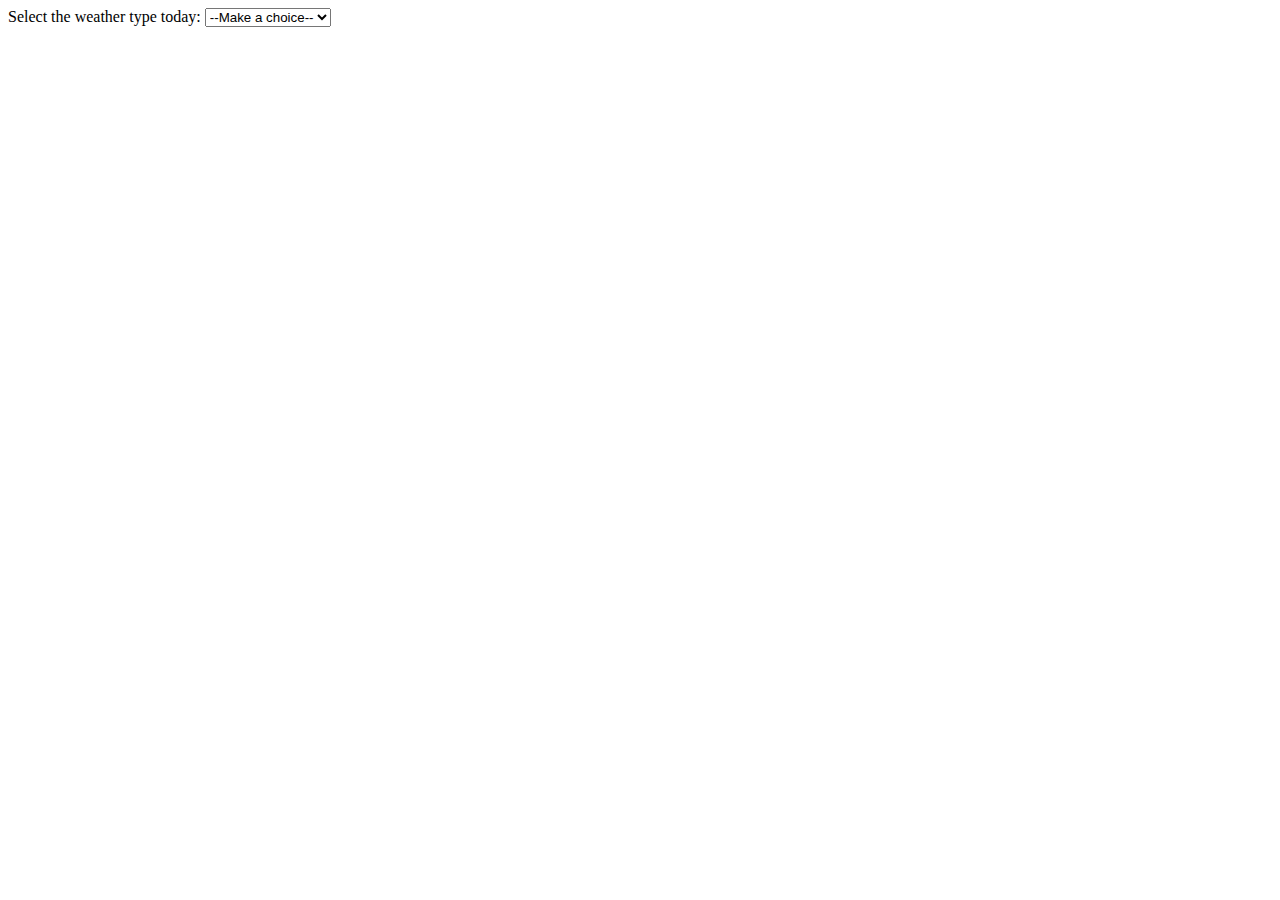
<file: javascript/index.html>
<!DOCTYPE html>
<html>
<head>
  <title>Page Title</title>
  <meta charset="UTF-8">
</head>
<body>
  <script>
  // const select = document.querySelector('select');
  // const para = document.querySelector('p');

  // select.addEventListener('change', setWeather);

  // function setWeather() {
  //   const choice = select.value;

  //   if (choice === 'sunny') {
  //     para.textContent = 'It is nice and sunny outside today. Wear shorts! Go to the beach, or the park, and get an ice cream.';
  //   } else if (choice === 'rainy') {
  //     para.textContent = 'Rain is falling outside; take a rain coat and an umbrella, and don\'t stay out for too long.';
  //   } else if (choice === 'snowing') {
  //     para.textContent = 'The snow is coming down — it is freezing! Best to stay in with a cup of hot chocolate, or go build a snowman.';
  //   } else if (choice === 'overcast') {
  //     para.textContent = 'It isn\'t raining, but the sky is grey and gloomy; it could turn any minute, so take a rain coat just in case.';
  //   } else {
  //     para.textContent = '';
  //   }

  // }

  login = prompt("please enter your type");
  (login == 'Katherine') ? message = 'Hello': (login == 'Director') ? message = 'Greetings' : (login == '') ? message = 'No login': message = '';
  alert(message);
  
  </script>

  <label for="weather">Select the weather type today: </label>
  <select id="weather">
    <option value="">--Make a choice--</option>
    <option value="sunny">Sunny</option>
    <option value="rainy">Rainy</option>
    <option value="snowing">Snowing</option>
    <option value="overcast">Overcast</option>
  </select>




<p></p>


</body>



</html>
</file>
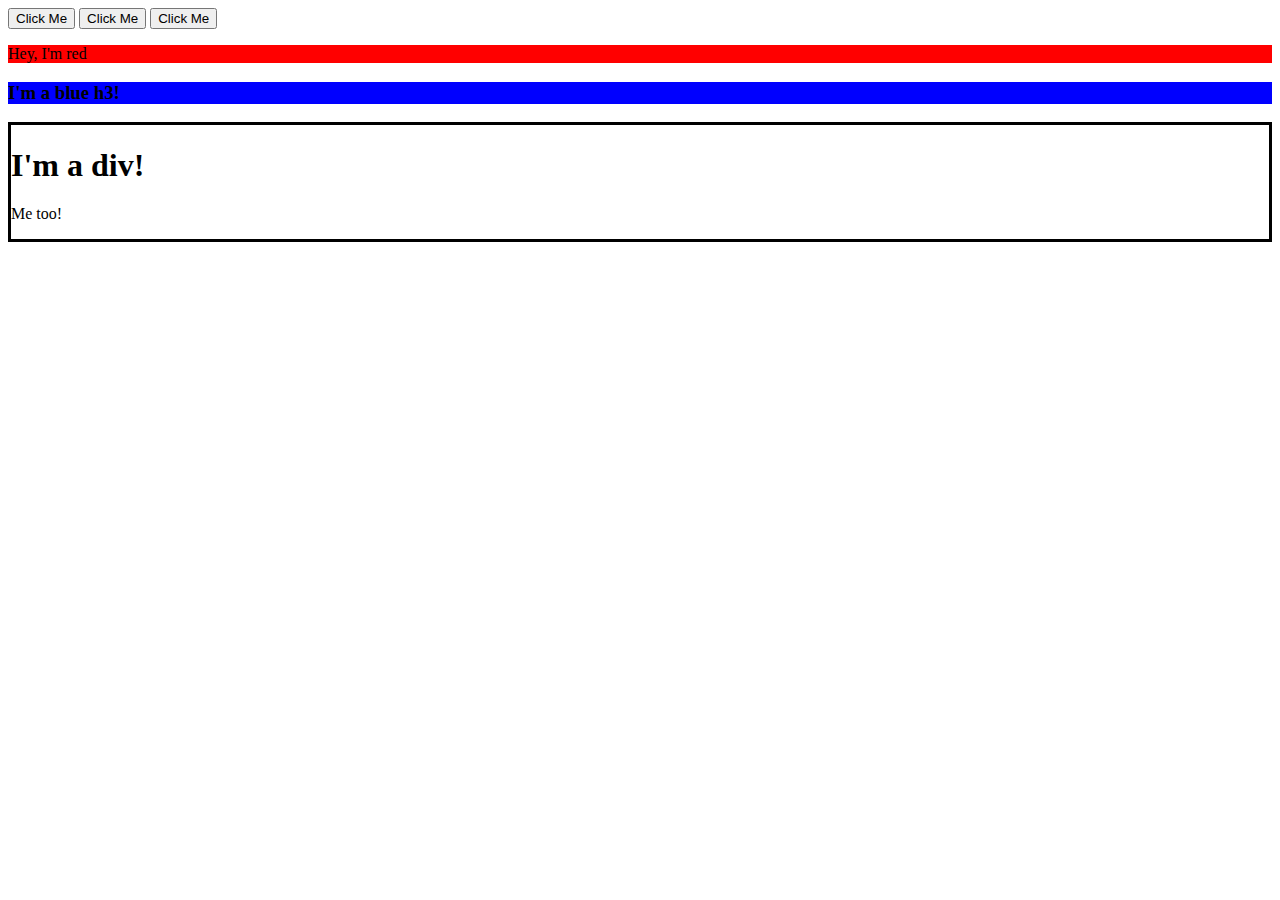
<file: javascript/notes2/index.html>
<!DOCTYPE html>
<html lang="en">
<head>
    <meta charset="UTF-8">
    <meta http-equiv="X-UA-Compatible" content="IE=edge">
    <meta name="viewport" content="width=device-width, initial-scale=1.0">
    <title>Document</title>
    <script src="code.js" defer></script>
</head>
<body>
    <div id="container">
        <button id="1">Click Me</button>
        <button id="2">Click Me</button>
        <button id="3">Click Me</button>
    </div>
</body>
</html>
</file>
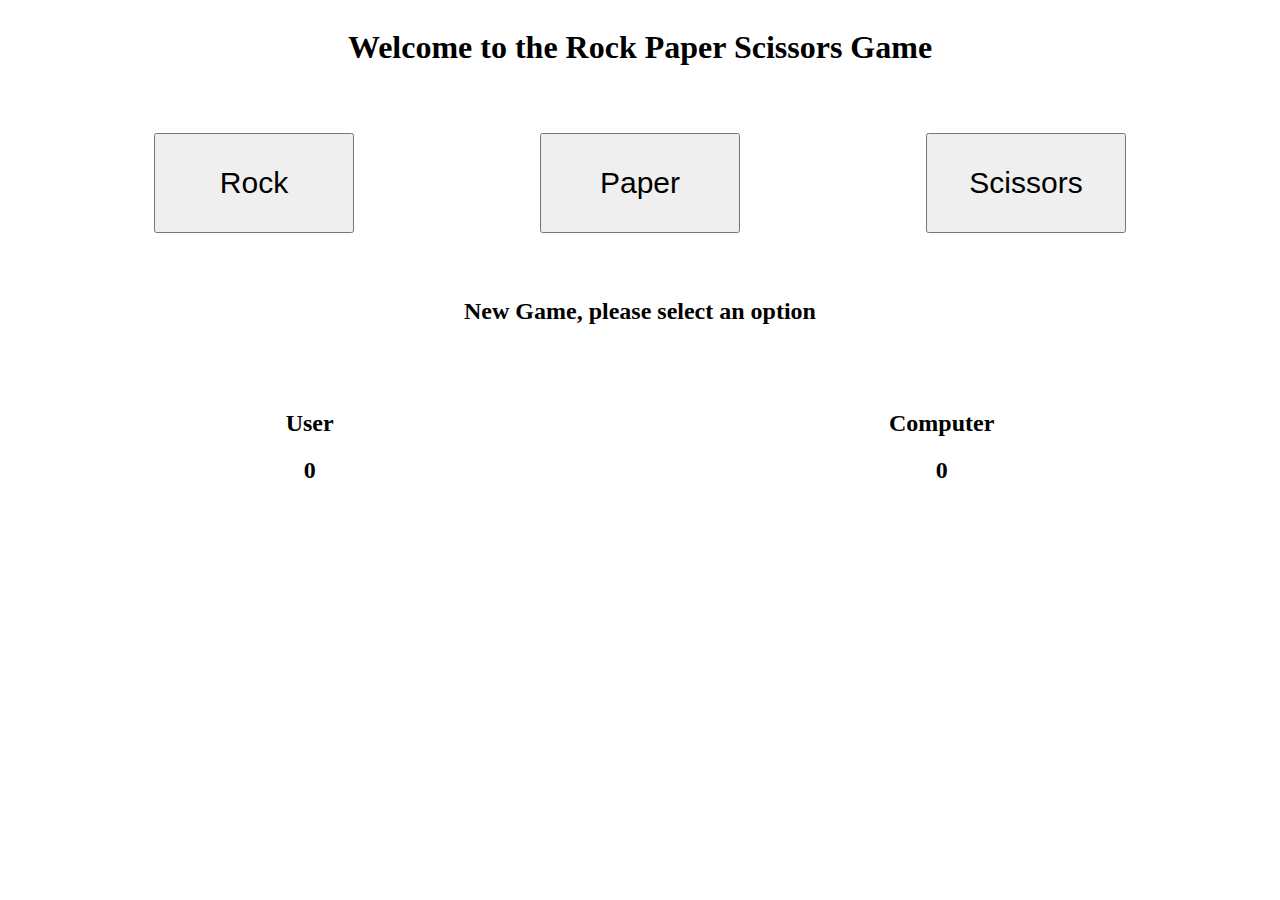
<file: javascript/project1/index.html>
<!DOCTYPE html>
<html lang="en">
<head>
    <meta charset="UTF-8">
    <meta http-equiv="X-UA-Compatible" content="IE=edge">
    <meta name="viewport" content="width=device-width, initial-scale=1.0">
    <title>Document</title>
    <link rel="stylesheet" href="style.css">
    <script src="rpsgame.js" defer></script> 
</head>
<body>

    <div class="title">
        <h1>Welcome to the Rock Paper Scissors Game</h1>   
    </div>

    <div class="options">
        <button class="rock">Rock</button>
        <button class="paper">Paper</button>
        <button class="scissors">Scissors</button>
    </div>

    <div class="result">
        <h2>New Game, please select an option</h2>
    </div>

    <div class="scores">
        <div>
            <h2>User</h2>
            <h2 class="user-score">0</h2>
        </div>
        <div>
            <h2>Computer</h2>
            <h2 class="computer-score">0</h2>
        </div>
    </div>


</body>
</html>
</file>
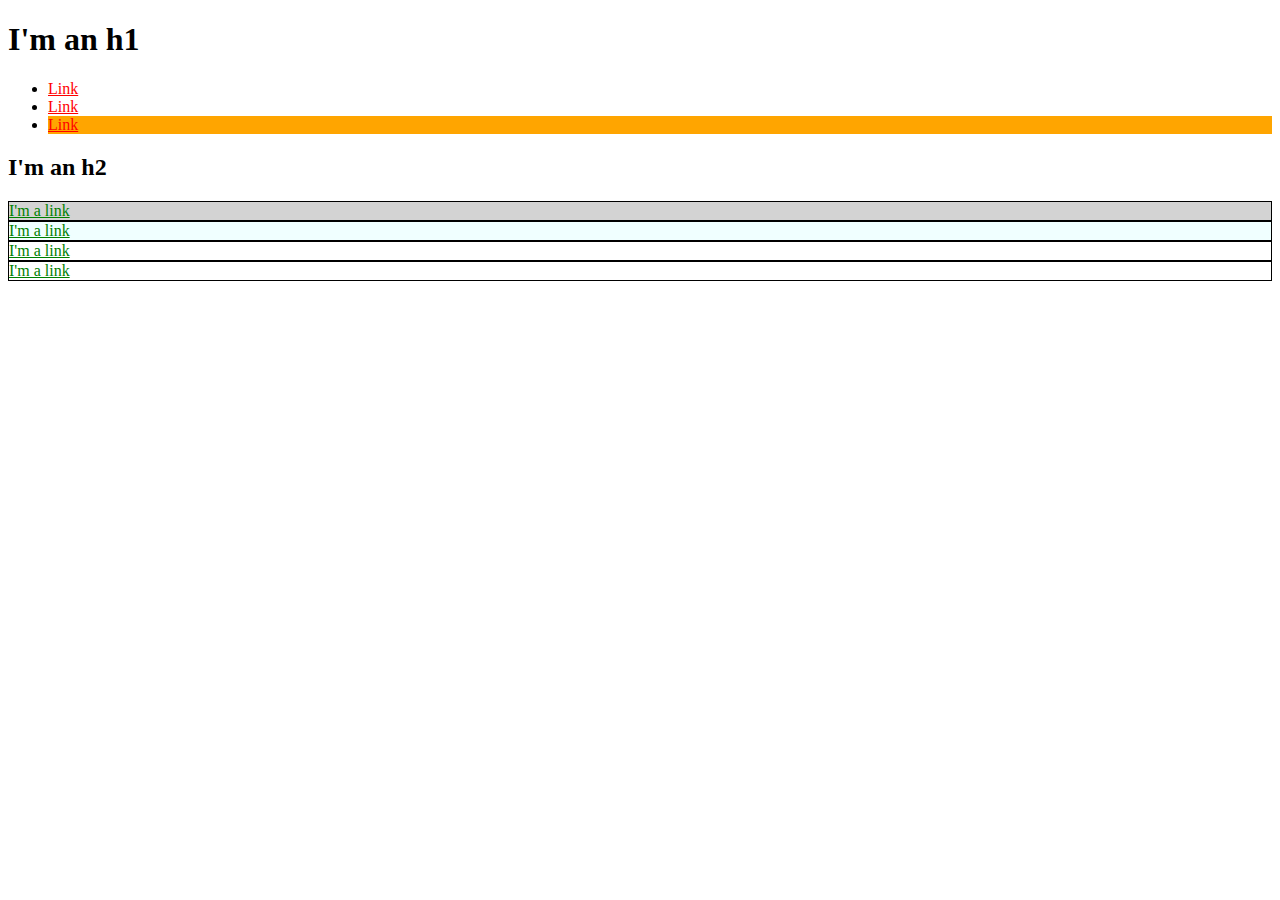
<file: example1.html>
<!DOCTYPE html>
  <head>
    <html>
    <title>Test Page: Don't Panic</title>
    <meta charset="utf-8">
    <style media="screen">

      /* default color of page links */
      a{
        color: red;
      }

      /*target by id==ID; only one element would be affected */
      #exec-bio{
        background-color: lightgray;
      }

      /*target by class; all elements with such class are effected*/
      .bio-box{
        border: 1px solid black;
      }

      /*target by class; all elements with such class are effected*/
      .bio-box-addition{
        background-color: azure;
      }


      /*target by object inside class; all elements with such class are effected*/
      .bio-box a{
        color:green;
      }

      /*target by id==ID; only one element would be affected */
      #random-orange-link{
        background-color: orange;
      }

    </style>
  </head>
  <body>
    <h1>I'm an h1</h1>
    <ul>
      <li>
        <a href="https://example.com/">Link</a>
      </li>
      <li>
        <a href="https://example.com/">Link</a>
      </li>
      <li>
        <div id="random-orange-link">
          <a href="https://example.com/">Link</a>
        </div>
      </li>
    </ul>
    <h2>I'm an h2</h2>
    <div id="exec-bio" class="bio-box">
      <a href="https://example.com/">I'm a link</a>
    </div>
    <div class="bio-box bio-box-addition">
      <a href="https://example.com/">I'm a link</a>
    </div>
    <div class="bio-box">
      <a href="https://example.com/">I'm a link</a>
    </div>
    <div class="bio-box">
      <a href="https://example.com/"  >I'm a link</a>
    </div>
  </body>
</html>
</file>
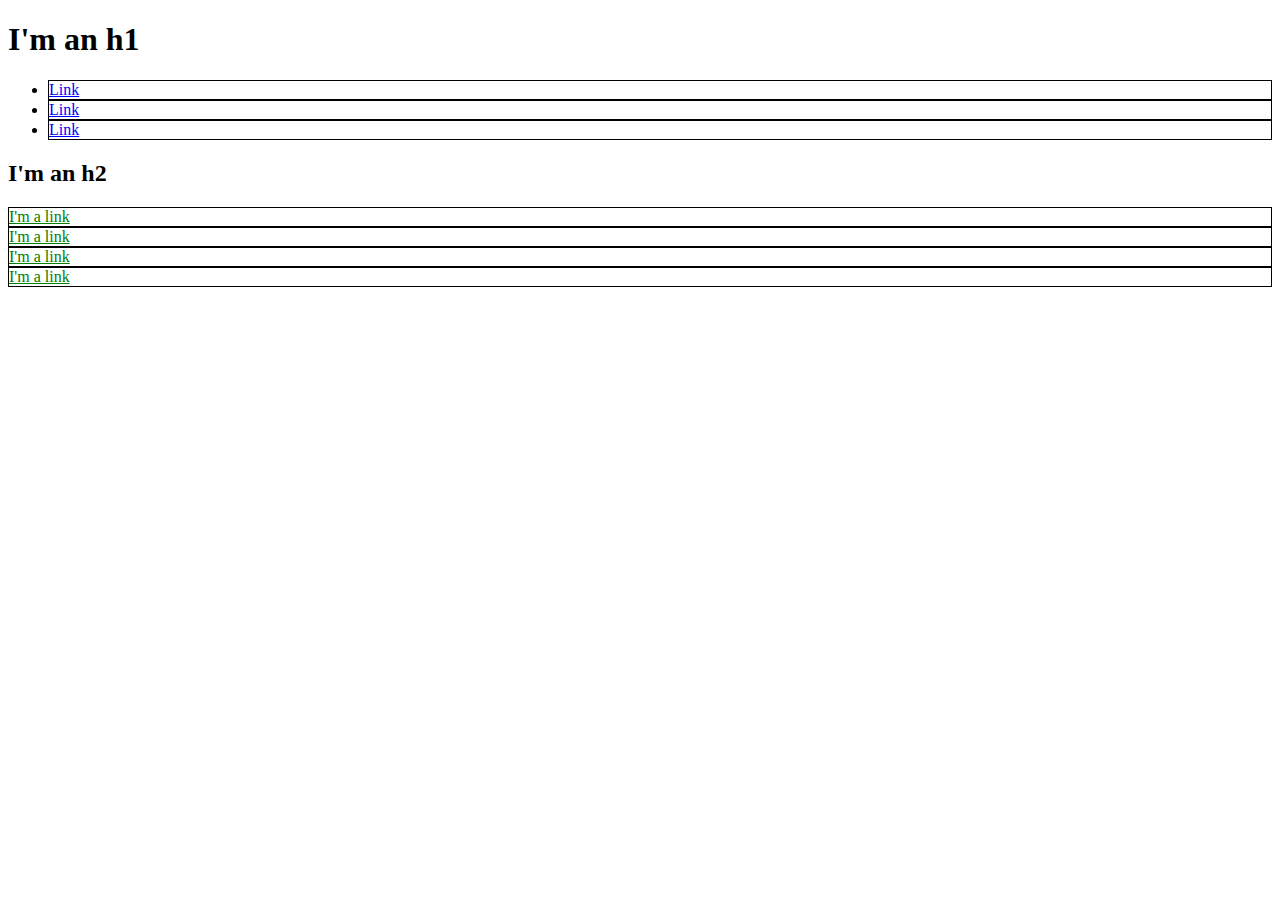
<file: example2.html>
<!DOCTYPE html>
  <head>
    <html>
    <title>Vakoika: consultoría y manejo profesional de propiedades turísicas</title>
    <meta charset="utf-8">
    <style media="screen">
      a{
        color: red;
      }

      div{
        border: 1px solid black;
      }
      div a{
        color: green;
      }
      /* this evaluation is done first than the other a!! */
      li a{
        color: blue;
      }
      li{
        border: 1px solid black; 
      }
    </style>
  </head>
  <body>
    <h1>I'm an h1</h1>
    <ul>
      <li>
        <a href="https://example.com/">Link</a>
      </li>
      <li>
        <a href="https://example.com/">Link</a>
      </li>
      <li>
        <a href="https://example.com/">Link</a>
      </li>
    </ul>
    <h2>I'm an h2</h2>
    <div>
      <a href="https://example.com/">I'm a link</a>
    </div>
    <div>
      <a href="https://example.com/">I'm a link</a>
    </div>
    <div>
      <a href="https://example.com/">I'm a link</a>
    </div>
    <div style="border: 1px solid black;">
      <a href="https://example.com/"  >I'm a link</a>
    </div>
  </body>
</html>
</file>
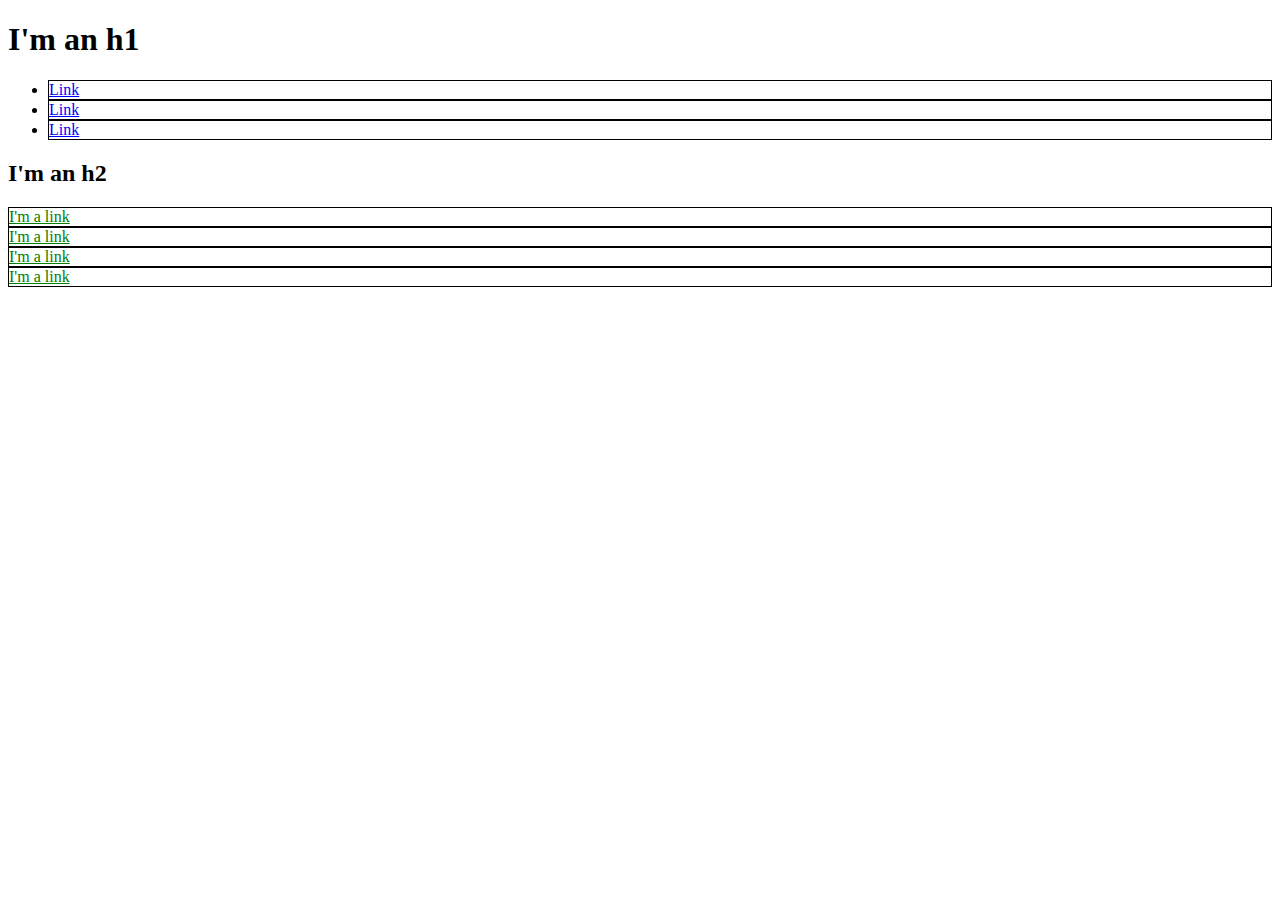
<file: index_v1.html>
<!DOCTYPE html>
  <head>
    <html>
    <title>Test Page: Don't Panic</title>
    <meta charset="utf-8">
    <style media="screen">
      a{
        color: red;
      }

      div{
        border: 1px solid black;
      }
      div a{
        color: green;
      }
      /* this evaluation is done first than the other a!! */
      li a{
        color: blue;
      }
      li{
        border: 1px solid black; 
      }
    </style>
  </head>
  <body>
    <h1>I'm an h1</h1>
    <ul>
      <li>
        <a href="https://example.com/">Link</a>
      </li>
      <li>
        <a href="https://example.com/">Link</a>
      </li>
      <li>
        <a href="https://example.com/">Link</a>
      </li>
    </ul>
    <h2>I'm an h2</h2>
    <div>
      <a href="https://example.com/">I'm a link</a>
    </div>
    <div>
      <a href="https://example.com/">I'm a link</a>
    </div>
    <div>
      <a href="https://example.com/">I'm a link</a>
    </div>
    <div style="border: 1px solid black;">
      <a href="https://example.com/"  >I'm a link</a>
    </div>
  </body>
</html>
</file>
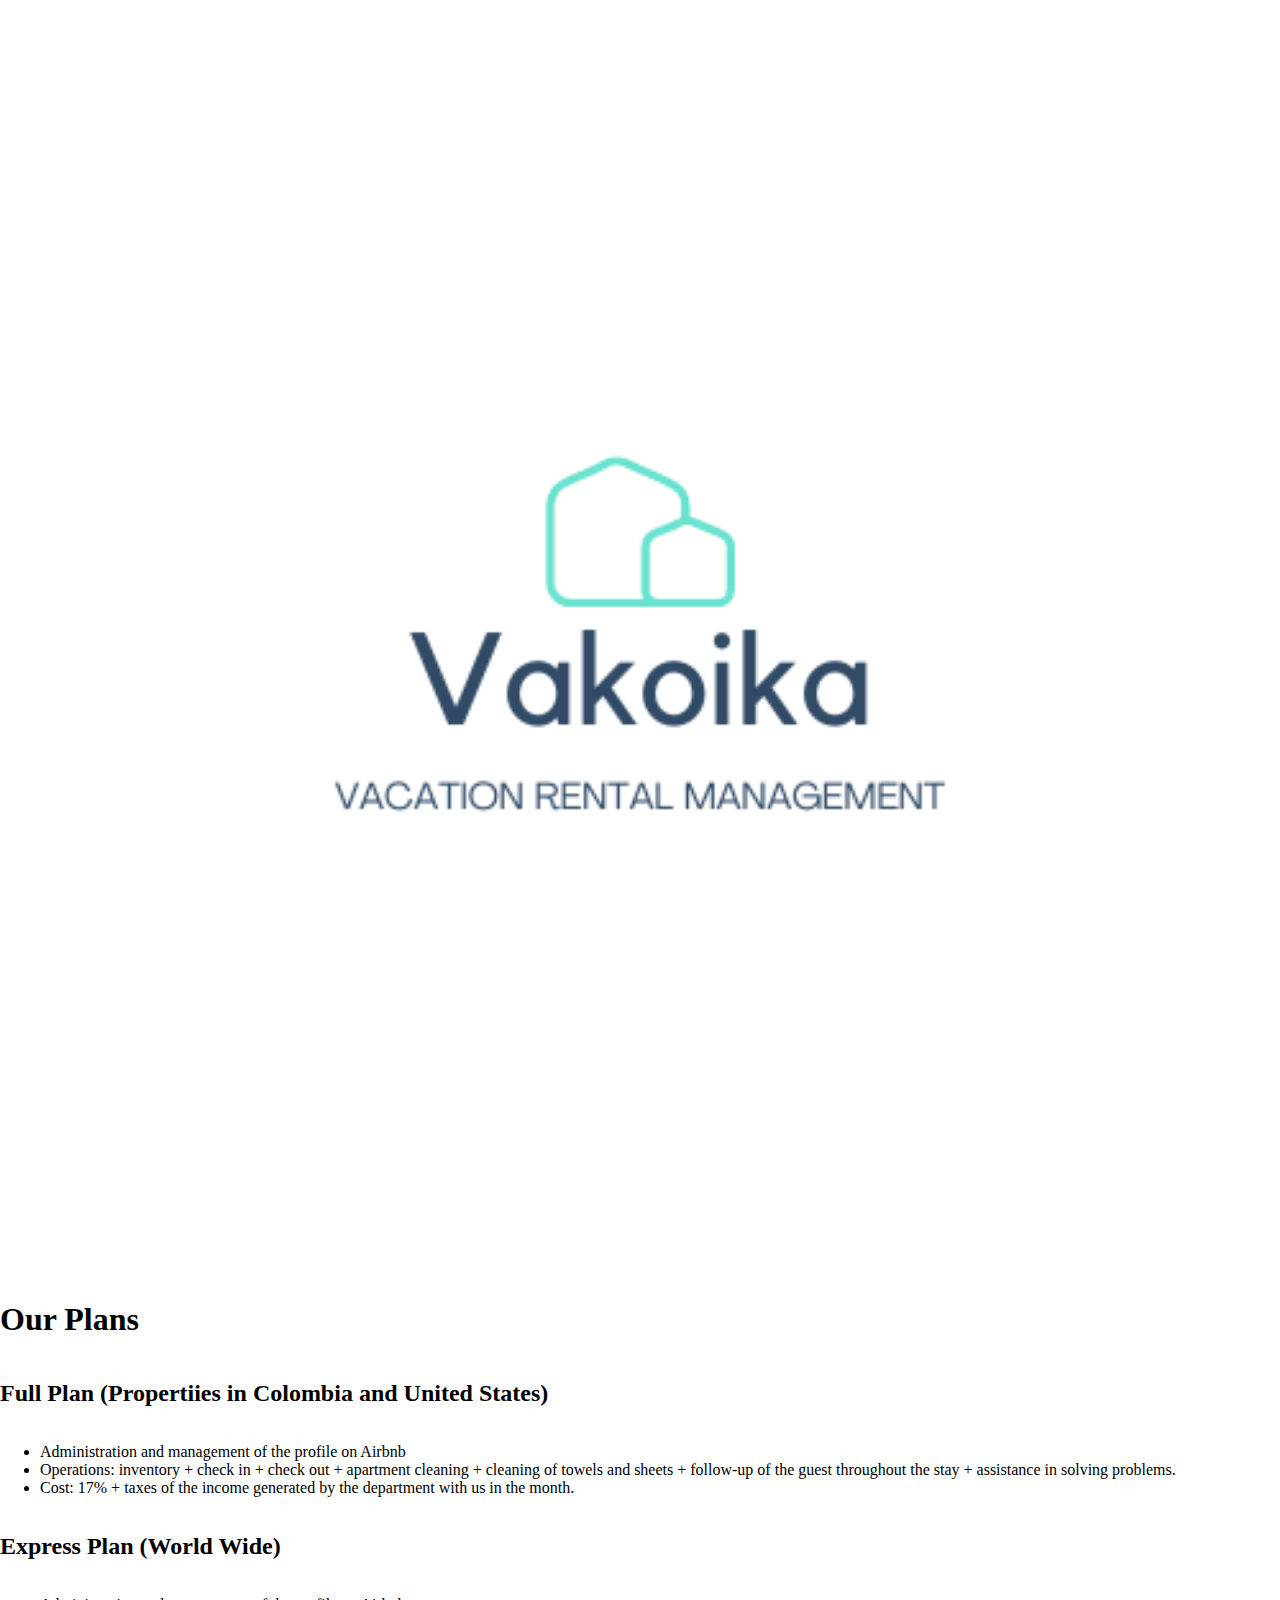
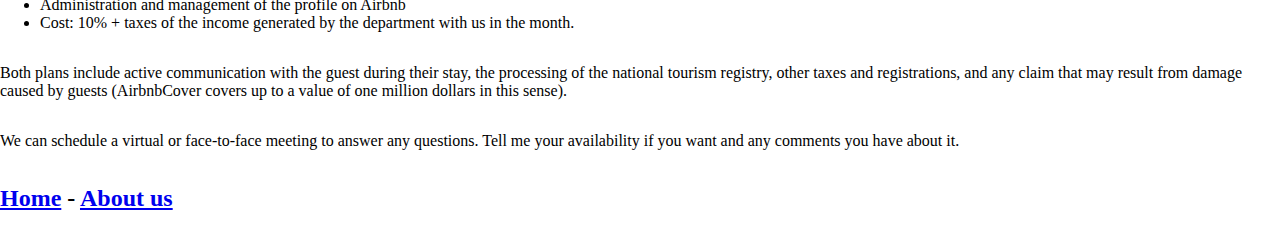
<file: our-plans.html>
<!DOCTYPE html>
<html lang="es">
    <head>
        <title>Vakoika: consultancy and profesional management of turistic properties</title>
        <meta charset="utf-8">
        <link rel="stylesheet" href="css/styles.css">    
    </head>
    <body>
        <img class="up-logo" src="img/Logo.png" alt="The vakoika company logo">       
        <h1>Our Plans</h1>

        <h2>Full Plan (Propertiies in Colombia and United States)</h2>

        <ul>
            <li>Administration and management of the profile on Airbnb </li>
            <li>Operations: inventory + check in + check out + apartment cleaning + cleaning of towels and sheets + follow-up of the guest throughout the stay + assistance in solving problems. </li>
            <li>Cost: 17% + taxes of the income generated by the department with us in the month. </li>
        </ul>
        
        <h2>Express Plan (World Wide)</h2>

       
        <ul>
            <li>Administration and management of the profile on Airbnb </li>
            <li>Cost: 10% + taxes of the income generated by the department with us in the month. </li>
        </ul>
       
        
        <p>Both plans include active communication with the guest during their stay, the processing of the national tourism registry, other taxes and registrations, and any claim that may result from damage caused by guests (AirbnbCover covers up to a value of one million dollars in this sense). </p>
        

        <p>We can schedule a virtual or face-to-face meeting to answer any questions. Tell me your availability if you want and any comments you have about it. </p> 


        <h2>
            <a href="index.html">Home</a> -
            <a href="about-us.html">About us</a>
        </h2>      

    </body>
</html>
</file>
<file: javascript/project1/style.css>
body{
    display: flex;
    gap: 45px;
    flex-direction: column;
}

body .title{
    flex: 1;
    display: flex;
    justify-content: center;
}

body .options{
    display: flex;
    justify-content: space-evenly;
    flex: 1 1 auto;
    gap: 40px;
}

.options button{
    font-size: 30px;
    height: 100px;
    width: 200px;
}

.result h2{
    display: flex;
    justify-content: center;
}

.scores{
    display: flex;
    justify-content: space-around;
}

.scores .user-score, .computer-score{
    text-align: center;
}
</file>
<file: css/styles.css>
body {
   display: flex;
   flex-direction: column;
   flex: 1;  
}

.header, .footer{
   display: flex;
   align-items: center;
   flex-wrap: nowrap;
   justify-content: space-around;
   padding: 20px 200px;
   gap: 20px;
}

.header a{
   font-size: 16px;
   text-decoration: none;
   color: #2f4a66;
}

.header .right{
   margin-left: auto;
}

.header .small-logo{
   max-width: 150px;
}

body{
   margin: 0;
   padding: 0;
}

.content{
   background-color: #2f4a66;
   margin: 0;
   display: flex;   
   align-items: flex-start;
   justify-content: space-around;
   padding: 50px 200px;
   gap: 50px;
}

.content .left{
   display: flex;
   flex-direction: column;
   color: white;
   justify-content: space-around;
   flex: 1;
   align-self: stretch;
}

.content .contact-us{
   margin-top: auto;
}

.content .contact-us input{
   font-size: 15px;
}


.content .left h1{
   padding: 0;
   margin: 0 0 40px 0;
   font-size: 40px;
   font-weight: 900;
}

.content .left h2{
   padding: 0;
   margin: 0 0 20px;
   font-size: 30px;
   font-weight: 900;
}

.content input{
   padding: 5px;
   margin-right: 10px;
   margin-bottom: 30px;
   background: transparent;
   border: none;
   color: white;
   border-bottom: 1px solid #eee;
   max-width: 100px;
}

.content button{
   padding: 5px 5px;
   margin-top: 20px;
   border-radius: 5px; 
   border: none;
   background: #26a9e0; 
   text-decoration: none;
   font-size: 15px;
   font-weight: 400;
   color: #fff;
}

.content img{   
   flex: 1;
   max-width: 500px;
   align-self: center;
}

.content p{
   flex: 1;
   padding: 10px 0;
   font-size: 20px;
}


.reasons{
   padding: 50px 200px;
}

.services h1, .reasons h1{
   padding: 0;
   margin: 50px 0;
   font-size: 40px;
   font-weight: 900;
}

.services h1{
   text-align: center;
}

.reasons h1{
   margin-bottom: 25px;
   text-align: left;
}

.reasons p{
   margin-bottom: 50px;
   font-size: 25px;
}

.reasons-explained{
   display: flex;
   justify-content: space-around;
}

.reasons-explained h2{
   padding: 0;
   margin: 0 0 20px;
   font-size: 30px;
   font-weight: 900;
}

.reason ul{
   list-style-type: circle;
   margin: 20px;
   padding: 0;
   font-size: 20px;
}


.reason ul li{
   margin-bottom: 20px;
}


.services-described{
   padding: 50px;
   display: flex;
   justify-content: center;
   gap: 100px 300px;
   text-align: center;
   flex-wrap: wrap;
}

.services .services-described img{
   max-width: 250px;
   border-radius: 50%;
   border: 6px solid #2f4a66;
   border-radius: 50%;
   margin-bottom: 30px;

}

.services-described .service{
   max-width: 400px;
}

.footer{
   margin-top: 60px;
   background-color: lightgray;
   height: 50px;
}

.footer-info{
   display: flex;
   align-items: baseline;
   gap: 20px;
}


.footer a{
   font-size: 16px;
   text-decoration: none;
   color: #2f4a66;
}


.fa-map-marker-alt{
   font-size:20px;
   color:#2f4a66;
}
</file>
